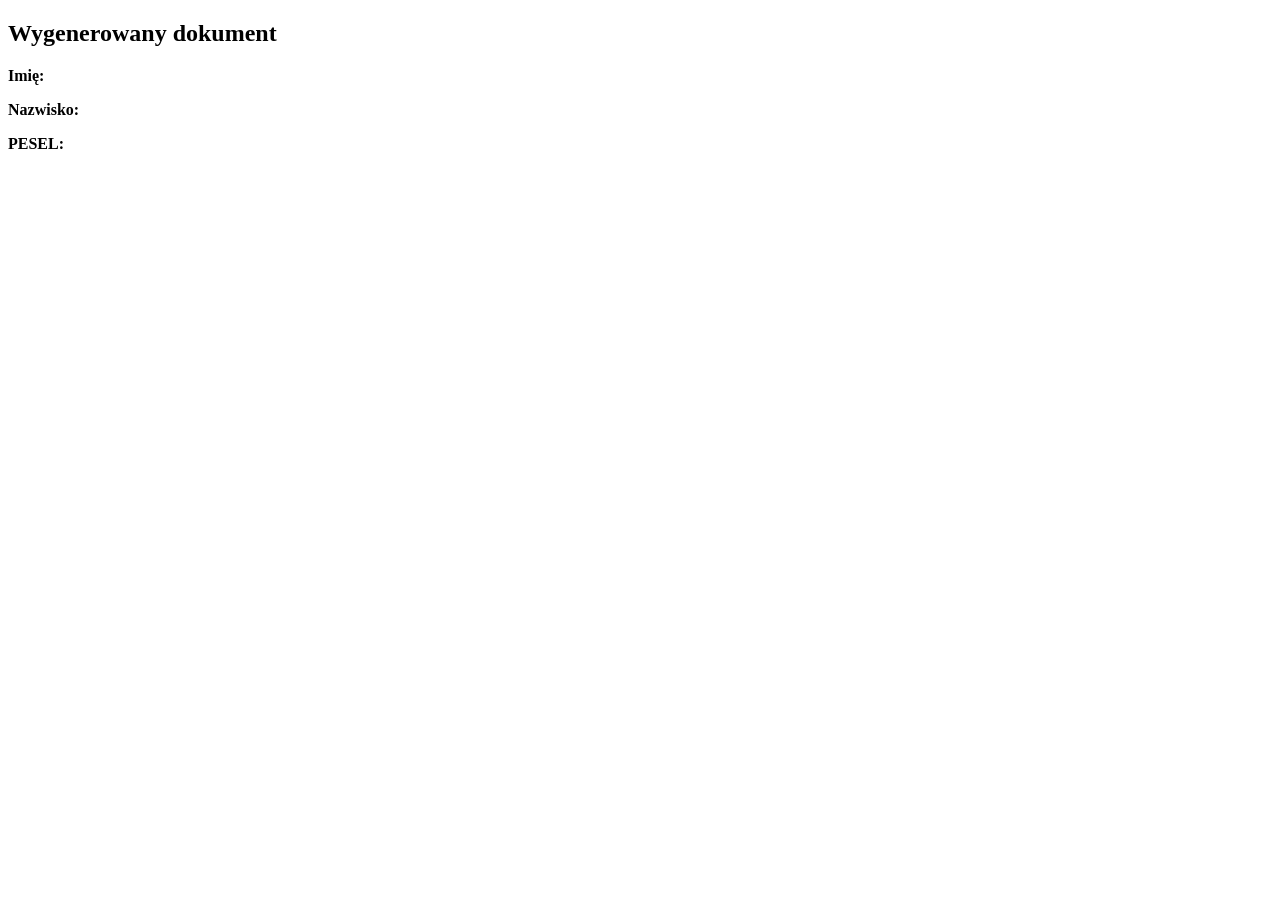
<file: dowod.html>
<!DOCTYPE html>
<html lang="pl">
<head>
  <meta charset="UTF-8">
  <title>Wygenerowany dokument</title>
  <meta name="viewport" content="width=device-width, initial-scale=1.0">

  <!-- Jeśli chcesz, możesz podłączyć swój główny CSS -->
  <!-- <link rel="stylesheet" href="style.css"> -->
</head>

<body>

<h2>Wygenerowany dokument</h2>

<div class="dowodBox">
  <p><b>Imię:</b> <span id="imie"></span></p>
  <p><b>Nazwisko:</b> <span id="nazwisko"></span></p>
  <p><b>PESEL:</b> <span id="pesel"></span></p>
</div>

<script>
  const params = new URLSearchParams(window.location.search);

  document.getElementById('imie').textContent = params.get('imie');
  document.getElementById('nazwisko').textContent = params.get('nazwisko');
  document.getElementById('pesel').textContent = params.get('pesel');
</script>

</body>
</html>
</file>
